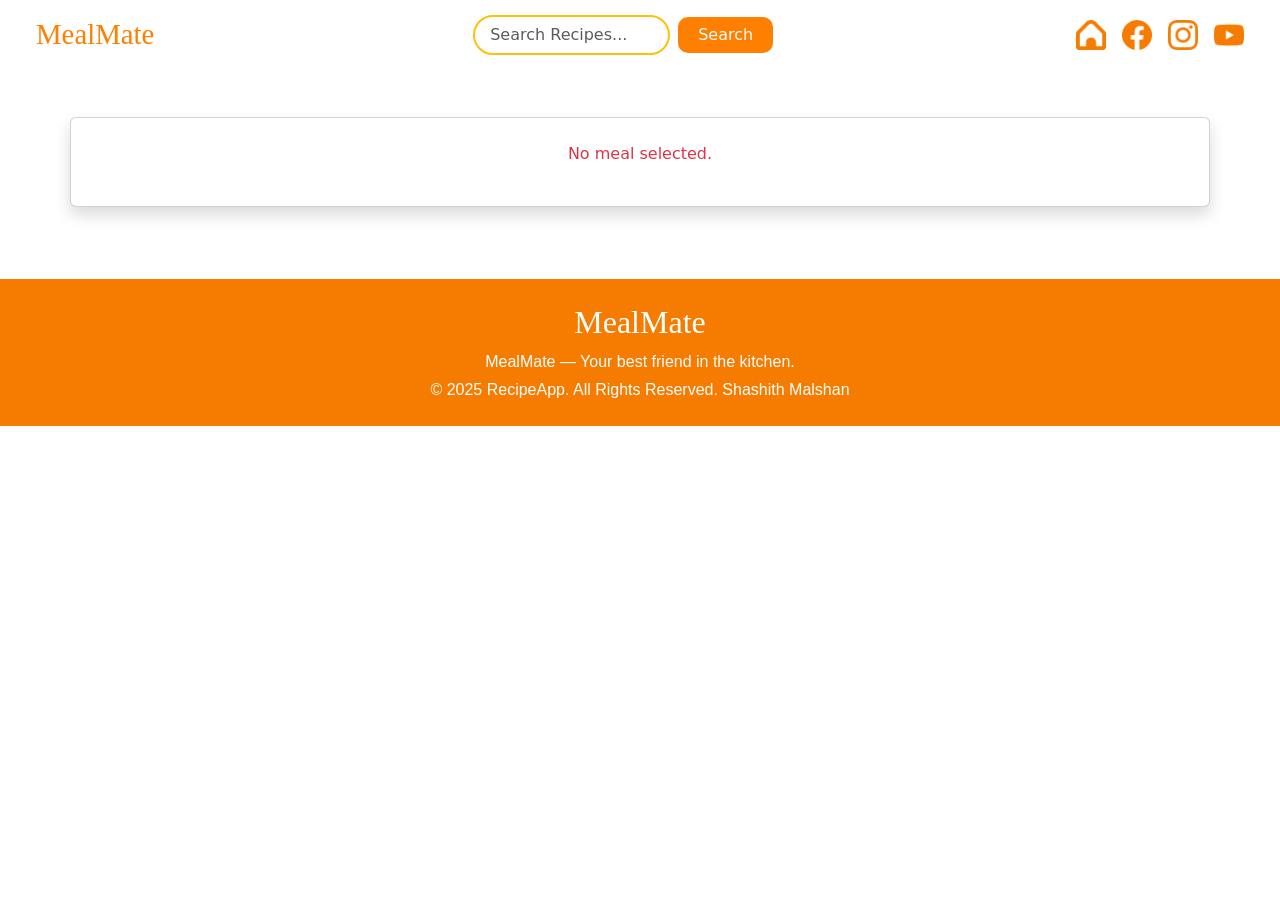
<file: recipe.html>
<!DOCTYPE html>
<html lang="en">

<head>
    <meta charset="UTF-8">
    <meta name="viewport" content="width=device-width, initial-scale=1.0">
    <title>Recipe</title>
    <link href="https://cdn.jsdelivr.net/npm/bootstrap@5.3.3/dist/css/bootstrap.min.css" rel="stylesheet"
        integrity="sha384-QWTKZyjpPEjISv5WaRU9OFeRpok6YctnYmDr5pNlyT2bRjXh0JMhjY6hW+ALEwIH" crossorigin="anonymous">
    <link rel="stylesheet" href="assets/css/style.css">
</head>

<body>
    <header>
        <nav class="navbar navbar-light bg-white px-4">
            <div class="container-fluid d-flex flex-column flex-lg-row align-items-center justify-content-between">
                <a class="navbar-brand mb-2 mb-lg-0" href="index.html">MealMate</a>
                <form class="d-flex align-items-center mb-2 mb-lg-0 " style="max-width: 300px; width: 100%;">
                        <input id="searchInput" class="form-control me-2 search-input" type="search"
                            placeholder="Search Recipes..." aria-label="Search">
                        <button id="searchBtn" class="btn btn-outline-success btn-search" type="submit">Search</button>
                    </form>
                
                <div class="d-flex align-items-center social-icon">
                    
                    <a href="index.html" class="me-3"><img src="assets/images/Social_Icons/home.png" alt="Home"></a>
                    <a href="#" class="me-3"><img src="assets/images/Social_Icons/facebook.png" alt="Facebook"></a>
                    <a href="#" class="me-3"><img src="assets/images/Social_Icons/instagram.png" alt="Instagram"></a>
                    <a href="#"><img src="assets/images/Social_Icons/youtube (2).png" alt="YouTube"></a>
                </div>
            </div>
        </nav>
    </header>

    <main>
        <section class="py-5">
            <div class="container card p-4 shadow" id="recipeCard">
                <div class="text-center">
                    <h2 id="mealTitle" class="text-warning fw-bold mb-4"></h2>
                    <img id="mealImage" src="" alt="Meal Image" class="w-25 rounded-3 mx-auto mb-4">
                    <p id="mealAreaTags" class="fw-bold text-info"></p>

                    <div class="row p-4">
                        <div class="col-md-6 align-items-center">
                            <h4 class="fw-bold text-warning">Ingredients</h4>
                            <div class="ms-lg-5">
                                <ul id="mealIngredients" class="d-flex flex-column text-start "
                                    style="max-height: 400px;"></ul>
                            </div>
                        </div>
                        <div class="col-md-6">
                            <h4 class="fw-bold text-warning">Instructions</h4>
                            <ol class="list-unstyled">
                                <p id="mealInstructions" class="text-start"></p>
                            </ol>
                        </div>
                    </div>
                </div>
            </div>
        </section>
    </main>

    <footer class="footer text-white text-center py-4 mt-4">
        <div class="container">
            <h3 class="footer-brand mb-2">MealMate</h3>
            <p class="mb-1">MealMate — Your best friend in the kitchen.</p>
            <p class="mb-0">© 2025 RecipeApp. All Rights Reserved. Shashith Malshan</p>
        </div>
    </footer>

    <script src="https://cdn.jsdelivr.net/npm/bootstrap@5.3.3/dist/js/bootstrap.bundle.min.js"
        integrity="sha384-YvpcrYf0tY3lHB60NNkmXc5s9fDVZLESaAA55NDzOxhy9GkcIdslK1eN7N6jIeHz"
        crossorigin="anonymous"></script>
    <script src="assets/js/app.js"></script>
</body>

</html>
</file>
<file: assets/css/style.css>
.navbar-brand {
    font-family: 'Brush Script MT', cursive;
    font-size: 1.8rem;
    color: #ff7f00;
}

.search-input {
    border: 2px solid #ffc107;
    border-radius: 50px;
    padding-left: 15px;
}

.search-input:focus {
    outline: none;
    box-shadow: 0 0 5px rgba(255, 127, 0, 0.6);
}

.btn-search {
    background-color: #ff7f00;
    color: white;
    border-radius: 10px;
    border: none;
    padding: 0.375rem 1.25rem;
}

.btn-search:hover {
    background-color: #e67300;
    color: white;
}

.sub-navbar {
    --bs-bg-opacity: 1;
    background-color: #ff7f00;
    box-shadow: 0px 2px 6px rgba(0, 0, 0, 0.2);
}

.sub-navbar .nav-link {
    color: white !important;
    font-size: small;
    font-weight: 600;
    text-transform: uppercase;
    margin: 0 10px;

}

.sub-navbar .nav-link:hover {
    text-decoration: none;
}

.social-icon img {
    height: 30px;

}

.recipe-card {
    height: 300px;
    overflow: hidden;
    border-radius: 8px;
}

.recipe-card .card-img {
    height: 100%;
    object-fit: cover;
}

.bg-orange {
    background-color: #f4a000;
}

.text-shadow {
    text-shadow: 1px 1px 2px rgba(0, 0, 0, 0.4);
}

.object-fit-cover {
    object-fit: cover;
    height: 100%;
}

.custom-btn-orange {
    background-color: #f57c00;
    border: none;
    transition: background-color 0.3s ease;
}

.custom-btn-orange:hover {
    background-color: #e86b00;
}

.popular-card {
    display: flex;
    flex-direction: row;
    height: 300px;
    border-radius: 10px;
}

.popular-img {
    flex: 1;
    max-width: 400px;
    overflow: hidden;
}

.popular-img img {
    height: 100%;
    width: 100%;
    object-fit: cover;
    display: block;
}

.popular-text {
    flex: 2;
    background-color: #f9b700;
    padding: 2rem;
    display: flex;
    flex-direction: column;
    justify-content: center;
}

.btn-orange {
    background-color: #f57c00;
    color: white;
    border: none;
}

.btn-orange:hover {
    background-color: #e56c00;
}

@media (max-width: 768px) {
    .popular-card {
        flex-direction: column;
        height: auto;
    }

    .popular-img {
        max-width: 100%;
        height: 200px;
    }

    .popular-img img {
        height: 100%;
    }
}

.get-btn {
    width: 300px;
}

.footer {
    background-color: #f57c00;
    font-family: 'Segoe UI', sans-serif;
}

.footer-brand {
    font-family: 'Brush Script MT', cursive;
    font-size: 2rem;
}

.dy{
    transition: transform 0.25s ease;
}
.dy:hover{
    transform: scale(1.05);
}
</file>
